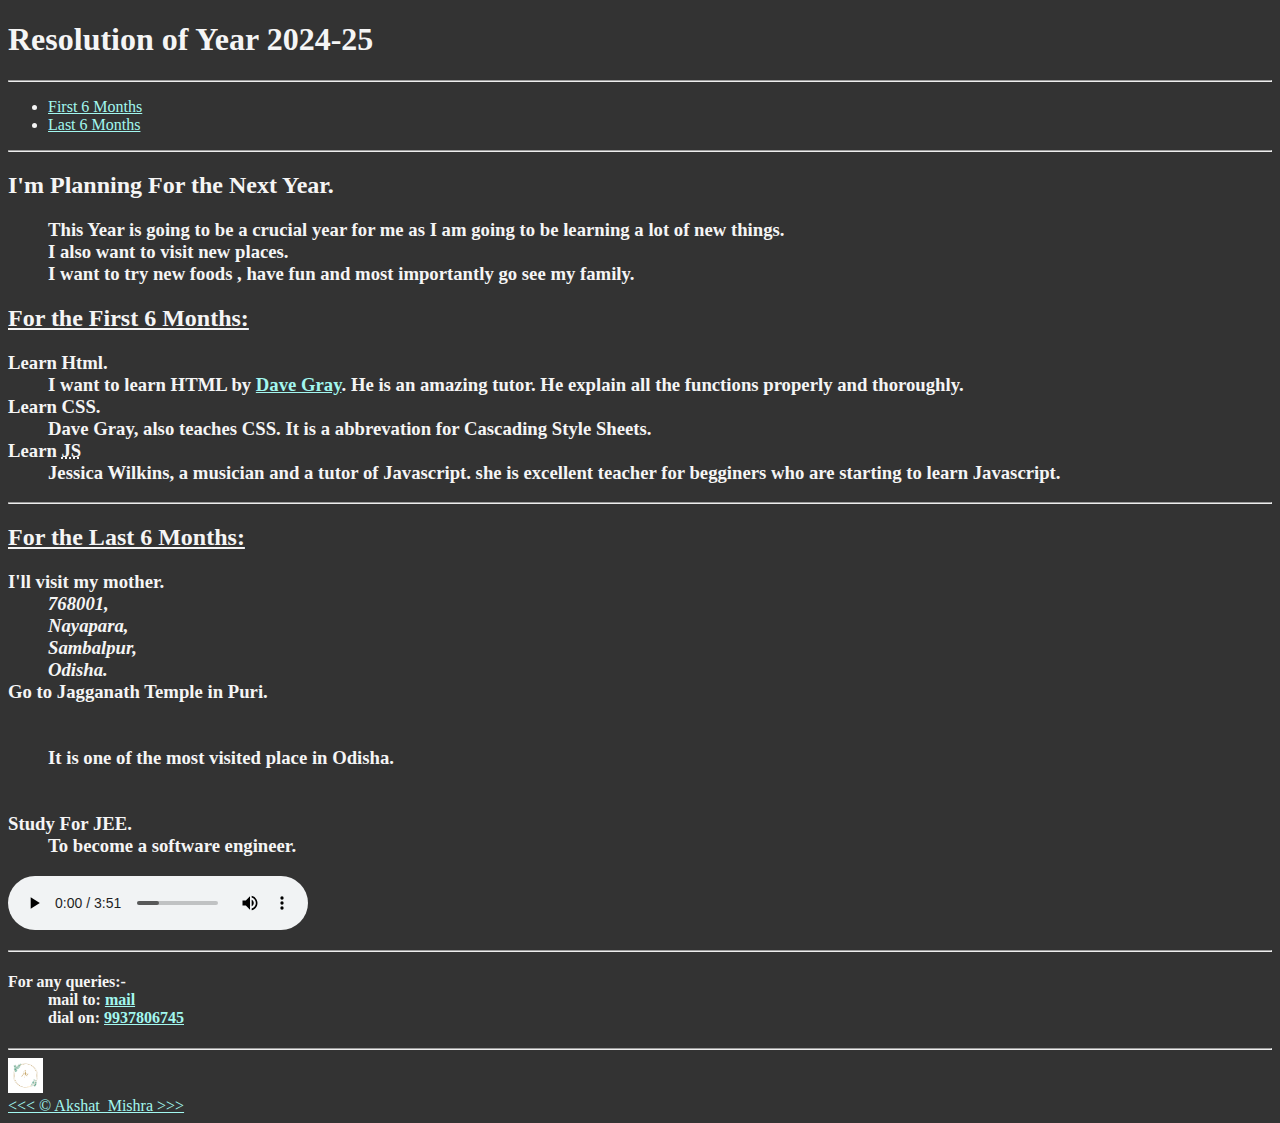
<file: index.html>
<!DOCTYPE html>
<html lang="en">
<head>
    <meta name="viewport" content="width=device-width, initial-scale=1">
    
    <meta charset="UTF-8">
    <meta name="viewport" content="width=device-width, initial-scale=1.0">
    <meta name="author" content="._itz_blocked">
    <title>Resolution</title>
    <link rel="icon" href="aks.(1).png" type="image/x-icon">  
    <link rel="stylesheet" href="index.css">  
</head>
<body>

    <header>
        <h1>Resolution of Year 2024-25</h1>
    </header>

    <hr>
    <nav aria-label="primay-navigation">
        <ul>
            <li>
                <a href="#First 6 Months">First 6 Months</a>
            </li>
            <li>
                <a href="#Last 6 Months">Last 6 Months</a>
            </li>
        </ul>

    </nav>
    <hr>
    <main>
        <h2>
            I'm Planning For the Next Year.
        </h2>
        <h3>
        <dl>
            <dt>
                <dd>
                    This Year is going to be a crucial year for me as I am going to be learning a lot   of new things. <br>
                    I also want to visit new places. <br>
                    I want to try new foods , have fun and most importantly go see my family.
                    </dd>
                    </dt>  
        </dl>
        </h3>
    </main>

    <article id="First 6 Months">
        <u>
            <h2>
            For the First 6 Months:
            </h2>
        </u>
            <h3>
            <dl>
                <dt>
                   Learn Html.
                </dt>
                <dd>I want to learn HTML by <a href="https://www.youtube.com/watch?v=kUMe1FH4CHE">Dave Gray</a>. He is an amazing tutor. He explain all the functions properly and thoroughly.
                </dd>
                <dt>
                    Learn CSS.
                </dt>
                <dd>Dave Gray, also teaches CSS. It is a abbrevation for Cascading Style Sheets.</dd>
                <dt>
                   Learn <abbr title="Javascript">JS</abbr>
                </dt>
                <dd>Jessica Wilkins, a musician and a tutor of Javascript. she is excellent teacher for begginers who are starting to learn Javascript.</dd>
                </dl>
        </h3>
    </article>
    <hr>
    <article id="Last 6 Months">
            <u>
                <h2>
                For the Last 6 Months:
                </h2>
            </u>
            <h3>
            <dl>
                <dt>
                    I'll visit my mother.  
                    <dd>
                        <address>
                        768001, <br>
                        Nayapara, <br>
                        Sambalpur, <br>
                        Odisha.
                        </address>
                    </dd>
                    <dt>
                        Go to Jagganath Temple in Puri. <br> <br>
                       
                    </dt>
                    <br>
                    <dd>
                        It is one of the most visited place in Odisha.
                    </dd>
                    <br><br>
                    <dt>
                        Study For JEE.
                    </dt>
                    <dd>
                        To become a software engineer.
                    </dd>
                </dt>
            </dl>
        </h3>
        
<p> <audio controls autoplay>
  
  <source src="/images/paint-the-town-red-lyrics.mp3" type="audio/mpeg">
  Your browser does not support the audio element.
</audio></p>
        
        <hr>
    </article>
    <footer>
        <h4>
        <dl>
            <dt>
                For any queries:-
            </dt>
            <dd> 
                mail to: <a href="mailto:rashmitripathi1974@gmail.com">mail</a>

            </dd>
            <DD>
                dial on: <a href="tel:9937806745"> 9937806745</a>
            </DD>
        </dl>
    </h4>
    </footer>
    <hr>

    <img src="aks.(1).png" alt="aks" width="35px" height="35px"> 
    <br> <a href="about me.html">&lt;&lt;&lt; &copy; Akshat_Mishra &gt;&gt;&gt;</a> 
</body>
</html>
</file>
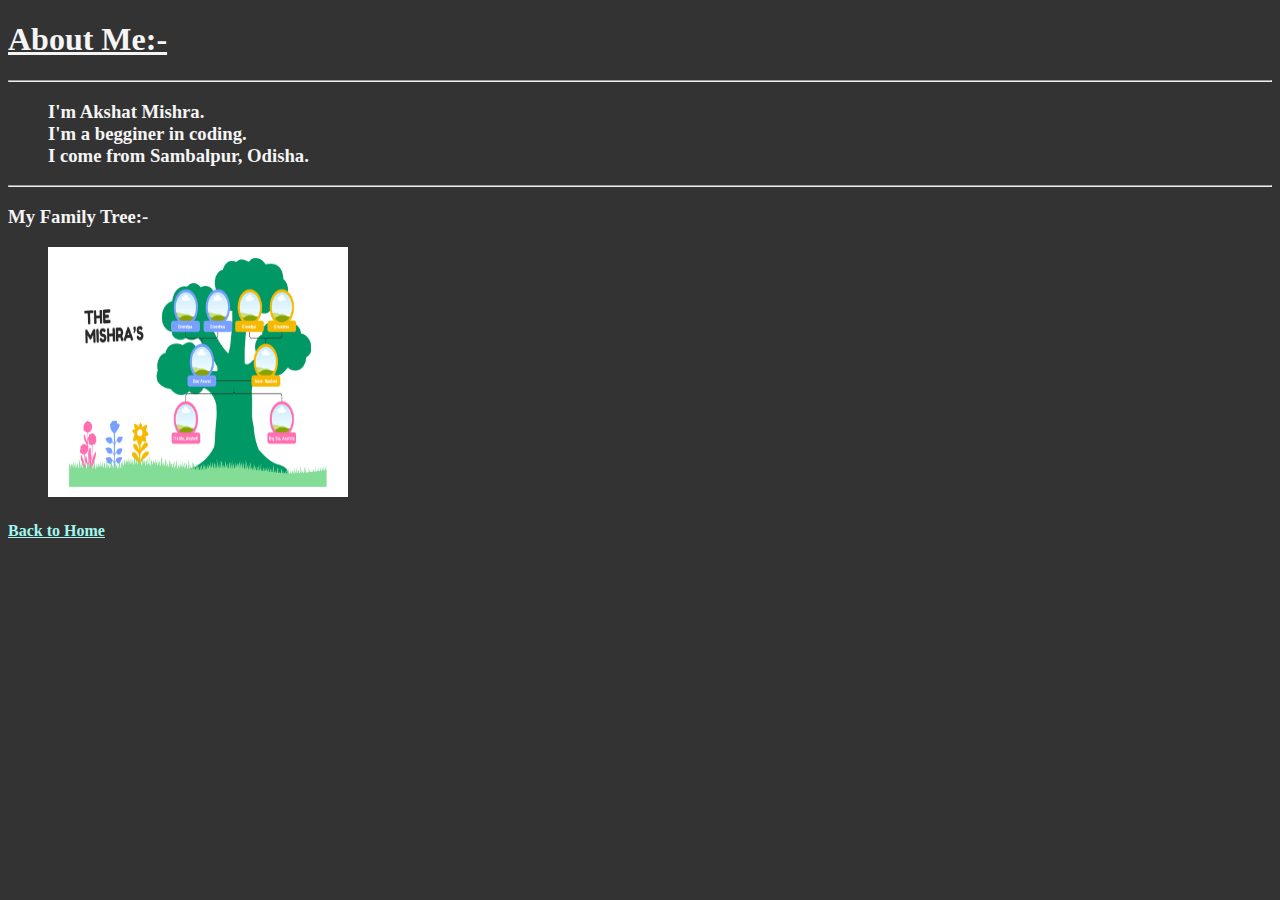
<file: about me.html>
<!DOCTYPE html>
<html>
    <head>
        <meta charset="UTF-8">
        <meta name="viewport" content="width=device-width, initial-scale=1.0">
        <meta name="author" content="._itz_blocked">
        <link rel="icon" href="aks.(1).png" type="x-icon">
        <title>About Me</title>
        <link rel="stylesheet" href="about me.css">
    </head>
    <body>
        <u>
        <h1>
            About Me:-
        </h1>
        <hr>
        </u>
        <h3>
            <dl>
                <dd>
                    I'm Akshat Mishra. 
                </dd>
                    <dd>
                        I'm a begginer in coding.
                    </dd>
                    <dd>
                        I come from Sambalpur, Odisha.
                    </dd>
            </dl>
            <hr>
            <h3>
                My Family Tree:-
            </h3>
            <div>
            <figure>
                <img src="Family tree.(1).png" title="My Family Tree" width="300" height="250">
            </figure></div>
        </h3>
        <h4>
            <a href="/">Back to Home</a>
        </h4>
    </body>
</html>
</file>
<file: index.css>
body{
    background-color: #333;
    color: whitesmoke;
}
a{
    color: rgb(162, 247, 239);
}
</file>
<file: about me.css>
body{
    background-color: #333;
    color: whitesmoke;
}
a{
    color: rgb(162, 247, 239);
}

div {

  display: block;

  height: 100%;

  position: relative;

}
</file>
